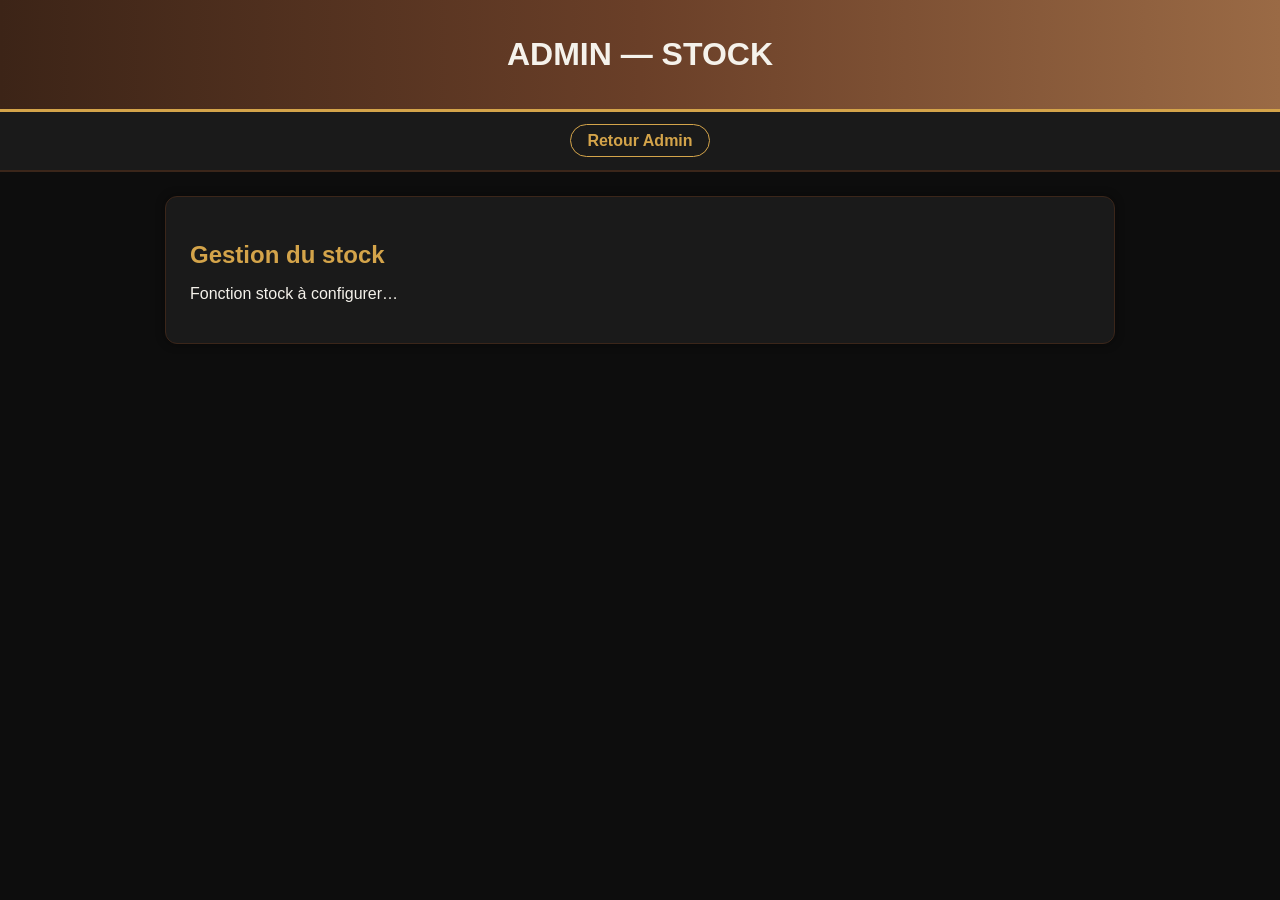
<file: admin-stock.html>
<!DOCTYPE html>
<html lang="fr">
<head>
  <meta charset="UTF-8">
  <meta name="viewport" content="width=device-width, initial-scale=1.0">
  <title>Admin Stock — Carthage Café</title>
  <link rel="stylesheet" href="style.css">
</head>

<body>

<header class="header">
  <h1>ADMIN — STOCK</h1>
</header>

<nav>
  <a href="admin.html">Retour Admin</a>
</nav>

<main class="main">
  <section class="section">
    <h2>Gestion du stock</h2>

    <p>Fonction stock à configurer…</p>

  </section>
</main>

</body>
</html>
</file>
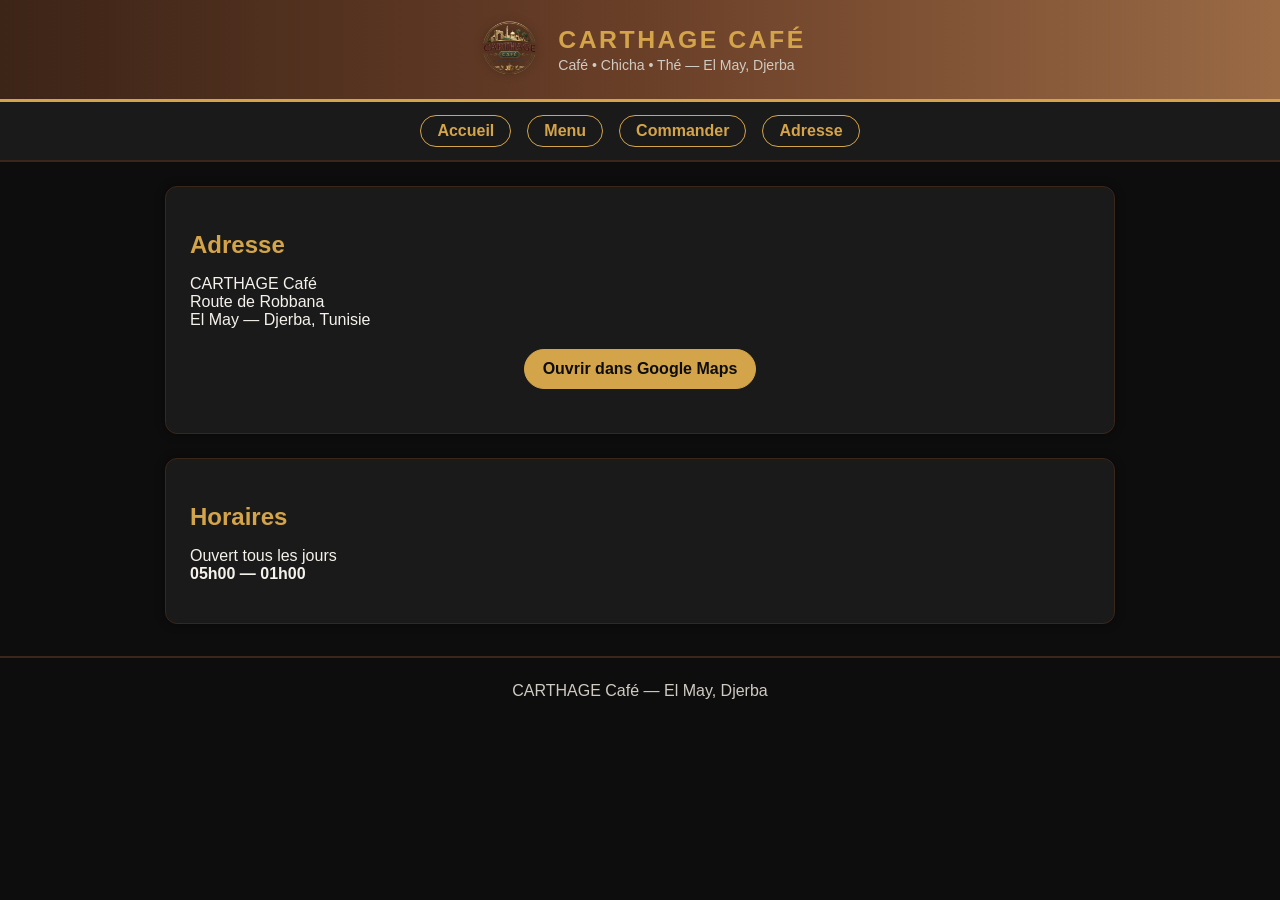
<file: contact.html>
<!DOCTYPE html>
<html lang="fr">
<head>
  <meta charset="UTF-8">
  <meta name="viewport" content="width=device-width, initial-scale=1.0">
  <title>CARTHAGE Café — Adresse</title>
  <link rel="stylesheet" href="style.css">
</head>
<body>
<header class="header">
  <div class="header-content">
    <img src="images/logo.png" alt="Carthage Café" class="logo">
    <div class="header-text">
      <h1>CARTHAGE CAFÉ</h1>
      <p>Café • Chicha • Thé — El May, Djerba</p>
    </div>
  </div>
</header>


<nav>
  <a href="index.html">Accueil</a>
  <a href="menu.html">Menu</a>
  <a href="commande.html">Commander</a>
  <a href="contact.html">Adresse</a>
  <a id="admin-link" href="admin.html" style="display: none;">Admin</a>
</nav>

<main class="main">
  <section class="section">
    <h2>Adresse</h2>
    <p class="lead">
      CARTHAGE Café<br>
      Route de Robbana<br>
      El May — Djerba, Tunisie
    </p>
    <div class="btn-row">
      <a class="btn btn-primary" href="https://www.google.com/maps/search/El+May+Djerba+Route+de+Robbana+Tunisie" target="_blank">
        Ouvrir dans Google Maps
      </a>
    </div>
  </section>

  <section class="section">
    <h2>Horaires</h2>
    <p>
      Ouvert tous les jours<br>
      <strong>05h00 — 01h00</strong>
    </p>
  </section>
</main>

<footer>
  CARTHAGE Café — El May, Djerba
</footer>

<script src="app.js"></script>
</body>
</html>
</file>
<file: style.css>
/* PALETTE */
:root {
  --noir: #0d0d0d;
  --noir-clair: #1a1a1a;
  --doré: #d4a44a;
  --bois: #5a3e2b;
  --bois-foncé: #3b261a;
  --blanc: #f5f2eb;
  --gris: #cfcac2;
}

/* GLOBAL */
body {
  margin: 0;
  font-family: "Segoe UI", sans-serif;
  background: var(--noir);
  color: var(--blanc);
}

/* --- STYLE GLOBAL POUR TOUS LES LIENS --- */
a {
  color: var(--doré);
  text-decoration: none;
  font-weight: 600;
  transition: 0.25s;
}

a:hover {
  color: #f0c76a;
}

/* --- BOUTONS GÉNÉRIQUES --- */
.btn {
  display: inline-block;
  padding: 10px 18px;
  border-radius: 25px;
  font-weight: 600;
  text-decoration: none;
  transition: 0.25s;
  cursor: pointer;
}

/* Bouton doré (plein) */
.btn-primary {
  background: var(--doré);
  color: var(--noir);
  border: 1px solid var(--doré);
}

.btn-primary:hover {
  background: transparent;
  color: var(--doré);
  transform: translateY(-2px);
}

/* Bouton contour doré */
.btn-outline {
  background: transparent;
  color: var(--doré);
  border: 1px solid var(--doré);
}

.btn-outline:hover {
  background: var(--doré);
  color: var(--noir);
  transform: translateY(-2px);
}

/* Alignement des boutons */
.btn-row {
  display: flex;
  gap: 15px;
  flex-wrap: wrap;
  justify-content: center;
  margin: 20px 0;
}

/* --- BOUTON AJOUTER DANS LE MENU --- */
.add-btn {
  background: var(--doré);
  color: var(--noir);
  border: none;
  padding: 8px 14px;
  border-radius: 20px;
  font-weight: 600;
  cursor: pointer;
  transition: 0.25s;
  margin-top: 8px;
  width: 100%;
}

.add-btn:hover {
  background: transparent;
  color: var(--doré);
  border: 1px solid var(--doré);
  transform: translateY(-2px);
}

/* -------------------------------------- */
/*                HEADER                  */
/* -------------------------------------- */

/* HEADER STYLE PREMIUM (comme ton image) */
.header {
  background: linear-gradient(90deg, #3c2417, #6a3f28, #9a6a45);
  padding: 0.9rem 1rem; /* taille moyenne */
  border-bottom: 3px solid var(--doré);

  display: flex;
  align-items: center;
  justify-content: center;
  gap: 14px;

  box-shadow: 0 3px 12px rgba(0,0,0,0.38);
}

.header-content {
  display: flex;
  align-items: center;
  gap: 14px;
}

.logo {
  width: 70px;   /* taille moyenne */
  height: 70px;
  object-fit: contain;
  filter: drop-shadow(0 0 5px rgba(0,0,0,0.45));
}

.header-text h1 {
  margin: 0;
  font-size: 1.55rem; /* taille moyenne */
  color: var(--doré);
  letter-spacing: 2.5px;
  text-transform: uppercase;
}

.header-text p {
  margin: 3px 0 0;
  color: var(--gris);
  font-size: 0.88rem; /* taille moyenne */
}

/* -------------------------------------- */
/*              NAVIGATION                */
/* -------------------------------------- */

nav {
  background: var(--noir-clair);
  display: flex;
  justify-content: center;
  gap: 1rem;
  padding: 0.8rem;
  border-bottom: 2px solid var(--bois-foncé);
}

nav a {
  color: var(--doré);
  padding: 0.4rem 1rem;
  border: 1px solid var(--doré);
  border-radius: 20px;
  transition: 0.2s;
}

nav a:hover {
  background: var(--doré);
  color: var(--noir);
}

/* -------------------------------------- */
/*                SECTIONS                */
/* -------------------------------------- */

.section {
  background: var(--noir-clair);
  margin: 1.5rem auto;
  padding: 1.5rem;
  border-radius: 12px;
  max-width: 900px;
  border: 1px solid var(--bois-foncé);
  box-shadow: 0 0 10px rgba(0,0,0,0.4);
}

.section h2 {
  color: var(--doré);
  margin-bottom: 1rem;
}

/* TITRE DE CATÉGORIE AVEC ICÔNE */
.category-title {
  display: flex;
  align-items: center;
  gap: 12px;
  margin-bottom: 15px;
}

.category-title h2 {
  margin: 0;
  color: var(--doré);
}

.category-icon {
  width: 40px;
  height: 40px;
  object-fit: cover;
  border-radius: 6px;
}

/* -------------------------------------- */
/*                MENU                    */
/* -------------------------------------- */

.menu-grid {
  display: flex;
  flex-wrap: wrap;
  gap: 20px;
  justify-content: center;
}

.carte {
  width: 180px;
  background: var(--noir);
  border: 1px solid var(--bois-foncé);
  border-radius: 10px;
  padding: 10px;
  text-align: center;
  box-shadow: 0 0 8px rgba(0,0,0,0.4);
}

.carte img {
  width: 100%;
  height: 140px;
  object-fit: cover;
  border-radius: 8px;
  margin-bottom: 10px;
}

.carte h3 {
  color: var(--doré);
  margin: 8px 0 4px 0;
}

.carte p {
  color: var(--gris);
  margin: 0 0 10px 0;
}

/* -------------------------------------- */
/*                FOOTER                  */
/* -------------------------------------- */

footer {
  text-align: center;
  padding: 1.5rem;
  color: var(--gris);
  margin-top: 2rem;
  border-top: 2px solid var(--bois-foncé);
}

/* -------------------------------------- */
/*              COMMANDES                 */
/* -------------------------------------- */

.commande-box {
  background: var(--noir-clair);
  color: var(--blanc);
  border: 1px solid var(--bois-foncé);
  border-radius: 12px;
  padding: 18px;
  margin-bottom: 20px;
  box-shadow: 0 0 10px rgba(0,0,0,0.4);
}

.commande-box h3 {
  margin: 0 0 10px;
  font-size: 1.3rem;
  color: var(--doré);
}

.commande-box p {
  margin: 5px 0;
  color: var(--gris);
}

.commande-box ul {
  margin-top: 10px;
  padding-left: 20px;
}

.commande-box li {
  margin: 4px 0;
  color: var(--blanc);
}

/* Bouton supprimer */
.btn-supprimer {
  background: transparent;
  color: #ff4d4d;
  border: 1px solid #ff4d4d;
  padding: 6px 12px;
  border-radius: 20px;
  font-size: 0.85rem;
  cursor: pointer;
  transition: 0.25s;
  margin-top: 12px;
}

.btn-supprimer:hover {
  background: #ff4d4d;
  color: white;
  transform: translateY(-2px);
}

/* -------------------------------------- */
/*             NOTIFICATION               */
/* -------------------------------------- */

.notif {
  position: fixed;
  top: 20px;
  left: 50%;
  transform: translateX(-50%) translateY(-20px) scale(0.95);
  background: var(--noir-clair);
  color: var(--doré);
  border: 2px solid var(--doré);
  padding: 15px 22px;
  border-radius: 12px;
  box-shadow: 0 0 12px rgba(0,0,0,0.6);
  font-size: 1.1rem;
  font-weight: 600;
  opacity: 0;
  transition: 0.35s ease;
  z-index: 9999;
}

.notif.show {
  opacity: 1;
  transform: translateX(-50%) translateY(0) scale(1);
}

/* -------------------------------------- */
/*              INPUTS                    */
/* -------------------------------------- */

textarea {
  width: 100%;
  padding: 12px;
  margin-top: 10px;
  background: var(--noir);
  color: var(--blanc);
  border: 1px solid var(--bois-foncé);
  border-radius: 8px;
  font-size: 1rem;
  resize: none;
  height: 90px;
  outline: none;
  transition: 0.25s;
}

textarea::placeholder {
  color: var(--gris);
}

textarea:focus {
  border-color: var(--doré);
  box-shadow: 0 0 8px rgba(212,164,74,0.4);
}

input[type="text"],
input[type="number"] {
  width: 100%;
  padding: 12px;
  margin-top: 10px;
  background: var(--noir);
  color: var(--blanc);
  border: 1px solid var(--bois-foncé);
  border-radius: 8px;
  font-size: 1rem;
  outline: none;
  transition: 0.25s;
}

input[type="text"]::placeholder,
input[type="number"]::placeholder {
  color: var(--gris);
}

input[type="text"]:focus,
input[type="number"]:focus {
  border-color: var(--doré);
  box-shadow: 0 0 8px rgba(212,164,74,0.4);
}

.hidden {
  display: none;
}

/* -------------------------------------- */
/*              RESPONSIVE                */
/* -------------------------------------- */

@media (max-width: 600px) {

  .header {
    flex-direction: column;
    padding: 1rem;
  }

  .logo {
    width: 65px;
    height: 65px;
  }

  .header-text h1 {
    font-size: 1.4rem;
    text-align: center;
  }

  .header-text p {
    text-align: center;
  }

  nav {
    flex-wrap: wrap;
    gap: 8px;
    padding: 10px;
  }

  nav a {
    flex: 1 1 45%;
    text-align: center;
    padding: 10px;
    font-size: 0.9rem;
  }

  .section {
    padding: 1rem;
    margin: 1rem;
  }

  .menu-grid {
    display: grid;
    grid-template-columns: repeat(2, 1fr);
    gap: 15px;
  }

  .carte {
    width: 100%;
  }

  .carte img {
    height: 120px;
  }

  .notif {
    font-size: 0.95rem;
    padding: 12px 18px;
  }
}
</file>
